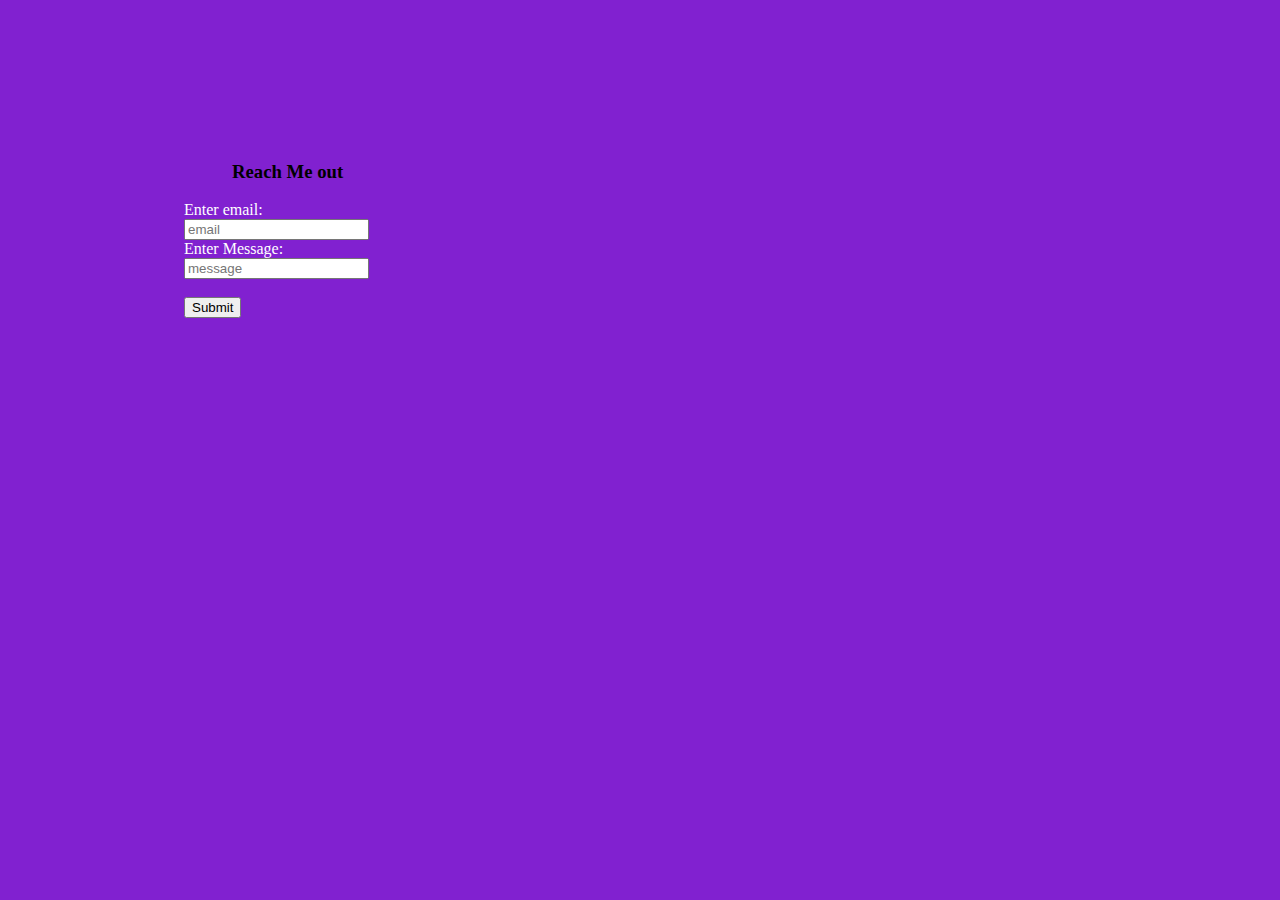
<file: form.html>
<!DOCTYPE html>
<html lang="en">

<head>
    <meta charset="UTF-8">
    <meta name="viewport" content="width=device-width, initial-scale=1.0">
    <title>Contact Me</title>
        <!-- Add Bootstrap files -->
        <link href="https://cdn.jsdelivr.net/npm/bootstrap@5.3.2/dist/css/bootstrap.min.css" rel="stylesheet"
        integrity="sha384-T3c6CoIi6uLrA9TneNEoa7RxnatzjcDSCmG1MXxSR1GAsXEV/Dwwykc2MPK8M2HN" crossorigin="anonymous">
        <!-- Add user defined stylesheet -->
    <link rel="stylesheet" href="styles.css">
</head>

<body>
    <form action="" class="project">
        <div class="hero">
            <h3 style="margin-left: 3rem;">Reach Me out</h3>
            <label for="fname" class="card-text">Enter email:</label><br>
            <input type="text"  id="email" name="email" placeholder="email"><br>
            <label for="lname" class="card-text">Enter Message:</label><br>
            <input type="text"  id="message" name="message" placeholder="message"><br><br>
            <input type="submit" value="Submit">
        </div>
    </form>
</body>

</html>
</file>
<file: styles.css>
body {
    background-color: #8121D0;
}

.navigation {
    padding: 3.5rem 5rem 2.5rem 11.5rem;
    background-color: #331C52;
    color: #DCCFED;
    opacity: 0.7;
}

.hero {
    padding-top: 6.5rem;
    padding-left: 8rem;
    padding-bottom: 4.5rem;
}

.mainHeading {
    color: #331C52;
    font-family: Outfit;
    font-size: 2.875rem;
    font-style: normal;
    font-weight: 400;
    line-height: 100%;
    margin-top: 2rem;
    margin-bottom: 2rem;
}

.secondHeading {
    color: #FFF;
    font-family: Outfit;
    font-size: 2.5rem;
    font-style: normal;
    font-weight: 500;
    line-height: 100%;
}

#myPicture {
    border-radius: 50%;
}

.quote {
    background-color: #23253A;
    opacity: 0.8;
    padding-top: 1rem;
    padding-left: 3rem;
    padding-bottom: 1.5rem;
}

.testimonial {
    background-color: #331C52;
    opacity: 0.7;
    padding-top: 2.5rem;
    padding-left: 3rem;
    padding-bottom: 2.5rem;
}

.testimonialNumbers {
    color: #FFF;
    font-family: Outfit;
    font-size: 3.875rem;
    font-style: normal;
    font-weight: 400;
    line-height: 100%;
}

.callout {
    color: #DCCFED;
    font-family: Outfit;
    font-size: 2.5rem;
    font-style: normal;
    font-weight: 400;
    line-height: 100%;
    /* 2.5rem */
}

.about {
    padding-top: 1.87rem;
    padding-left: 3rem;
    padding-bottom: 3rem;
}

.aboutHeading {
    color: #000;
    text-align: center;

    /* Second heading */
    font-family: Outfit;
    font-size: 3.5625rem;
    font-style: normal;
    font-weight: 500;
    line-height: 100%;
    /* 3.5625rem */
    padding-bottom: 1.5rem;
}

.aboutText {
    color: #FFF;
    font-family: Outfit;
    font-size: 1.5625rem;
    font-style: normal;
    font-weight: 400;
    line-height: 150%;
    padding-bottom: 1.5rem;
}

.project {
    padding-top: 1.87rem;
    padding-left: 3rem;
    padding-bottom: 3rem;
}

.card {
    border-radius: 1.875rem;
    opacity: 0.7;
    background: #331C52;
    margin: 1rem;
}

.card-title {
    color: #000;
}

.card-text {
    color: #fff;
}

.projectText {
    color: #FFF;

    /* Body Text */
    font-family: Outfit;
    font-size: 2.0625rem;
    font-style: normal;
    font-weight: 400;
    line-height: 110%;
    /* 2.26875rem */
}

.footer {
    text-align: center;
    color: #FFF;
    font-family: Outfit;
    font-style: normal;
    background-color: #331C52;
    opacity: 0.7;
    padding-top: 1.87rem;
    padding-left: 3rem;
    padding-bottom: 3rem;
}
</file>
